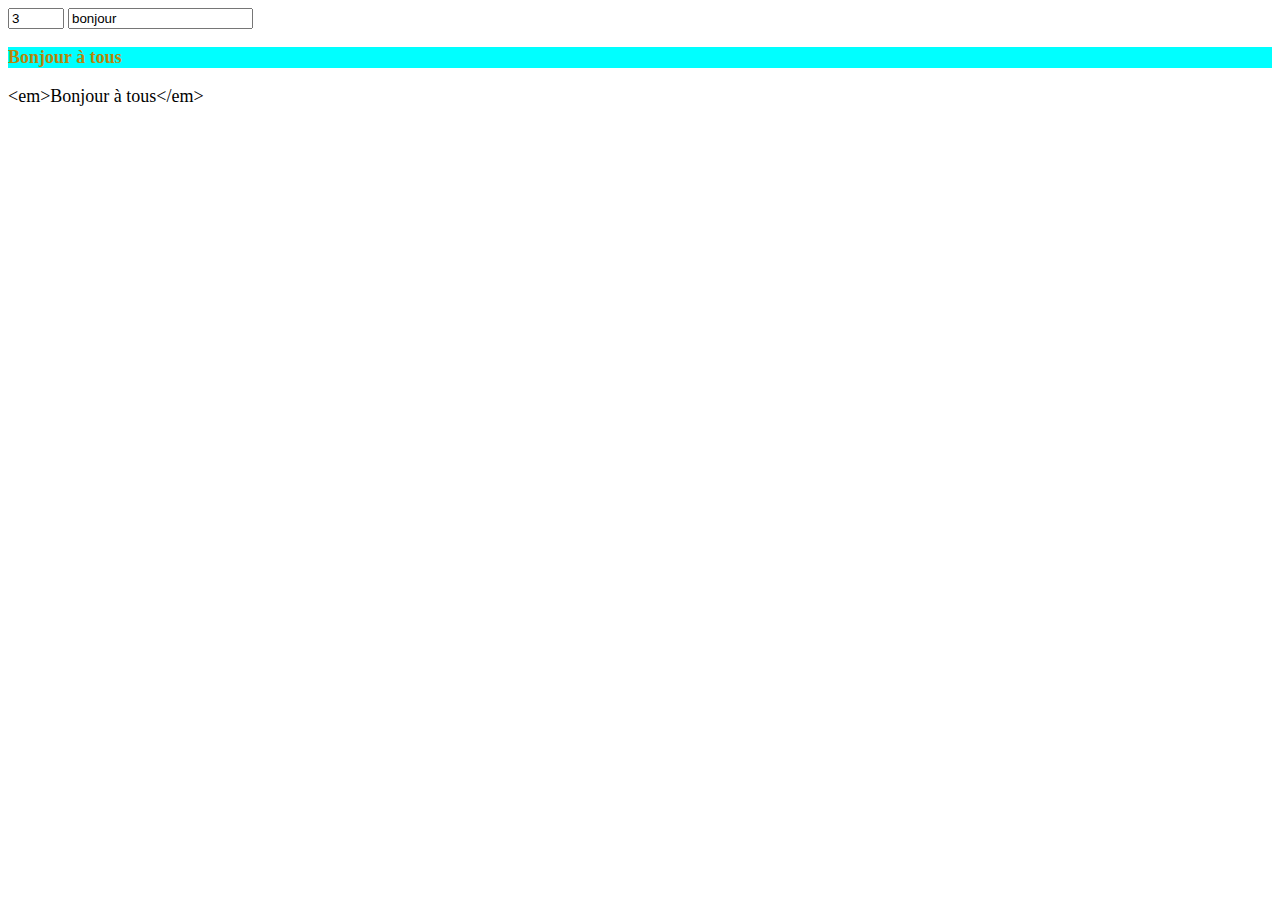
<file: demo/index.html>
<!DOCTYPE html>
<html lang="en">
<head>
    <meta charset="UTF-8">
    <meta name="viewport" content="width=device-width, initial-scale=1.0">
    <script text="text/Javascript" src="basedom.js" defer ></script>
    <link rel="stylesheet" href="style.css">
    <title>Debuter avec Javascript</title>

</head>
<body>
    <div>
        <input id="inputNumber" type="number" min="1" max="10" value="3">
        <input id="inputText" type="text" value="bonjour">
    <p id="lorem1" class="para blue strong"> Lorem ipsum dolor sit amet consectetur adipisicing elit. Qui cumque voluptatibus eaque, deserunt enim in quod pariatur amet perferendis fugiat.</p>

    <p id="lorem2" class="para">
        Lorem ipsum dolor, sit amet consectetur adipisicing elit. Iusto aliquam iure deleniti? Architecto, eos vel officia rem voluptatibus ipsum ea at voluptatem, voluptas dolorum facilis commodi iste libero, et alias?
    </p>
    
    </div>
    
</body>
</html>
</file>
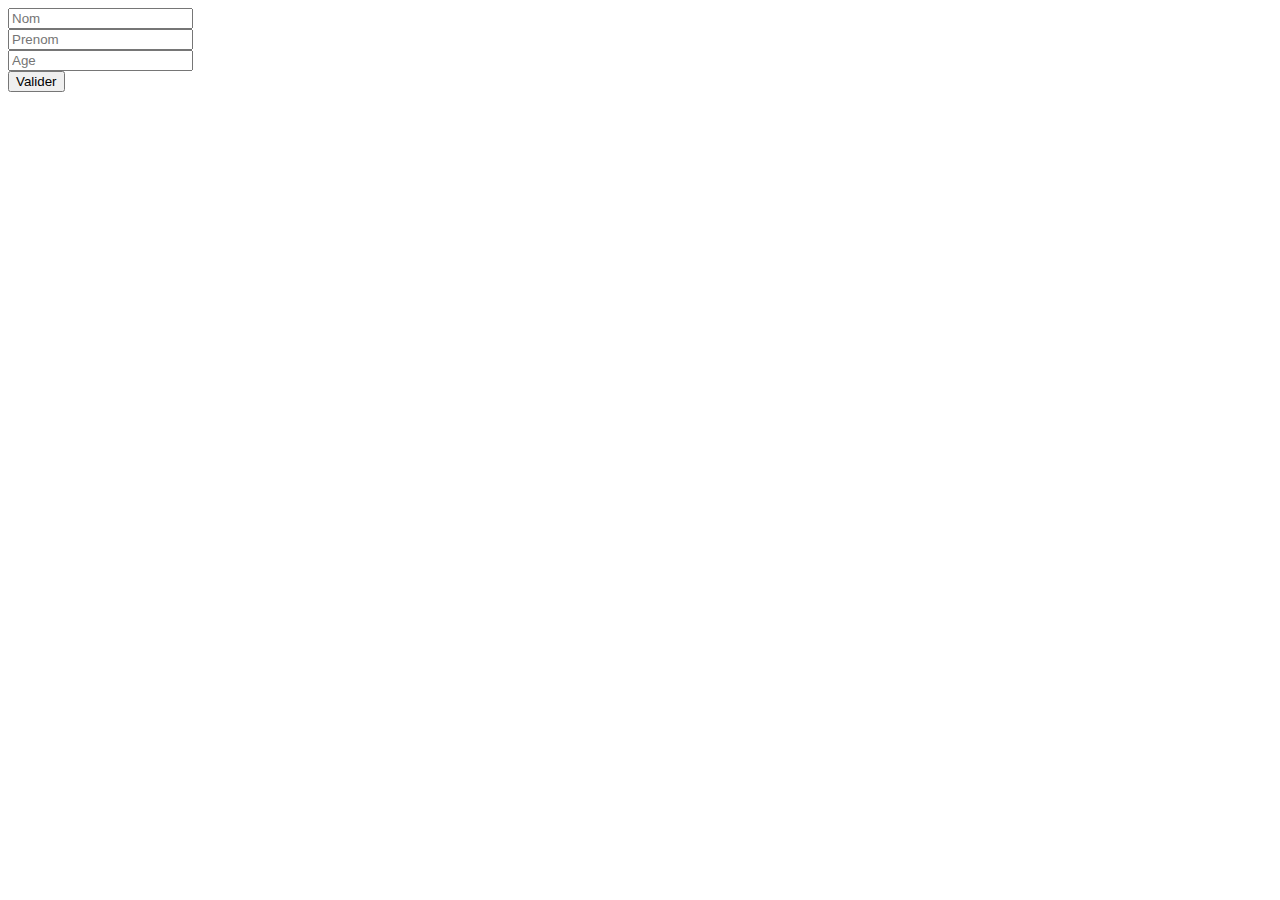
<file: demo/demo-event/index.html>
<!DOCTYPE html>
<html lang="en">
<head>
    <meta charset="UTF-8">
    <meta name="viewport" content="width=device-width, initial-scale=1.0">
    <script src="script.js" defer></script> 
    <title>Document</title>
</head>
<body>
    <input type="text" id="inputNom" placeholder="Nom"> <br>
    <input type="text" id="inputPrenom" placeholder="Prenom"> <br>
    <input type="number" id="inputAge" placeholder="Age"> <br>
    <button> Valider </button>
</body>
</html>
</file>
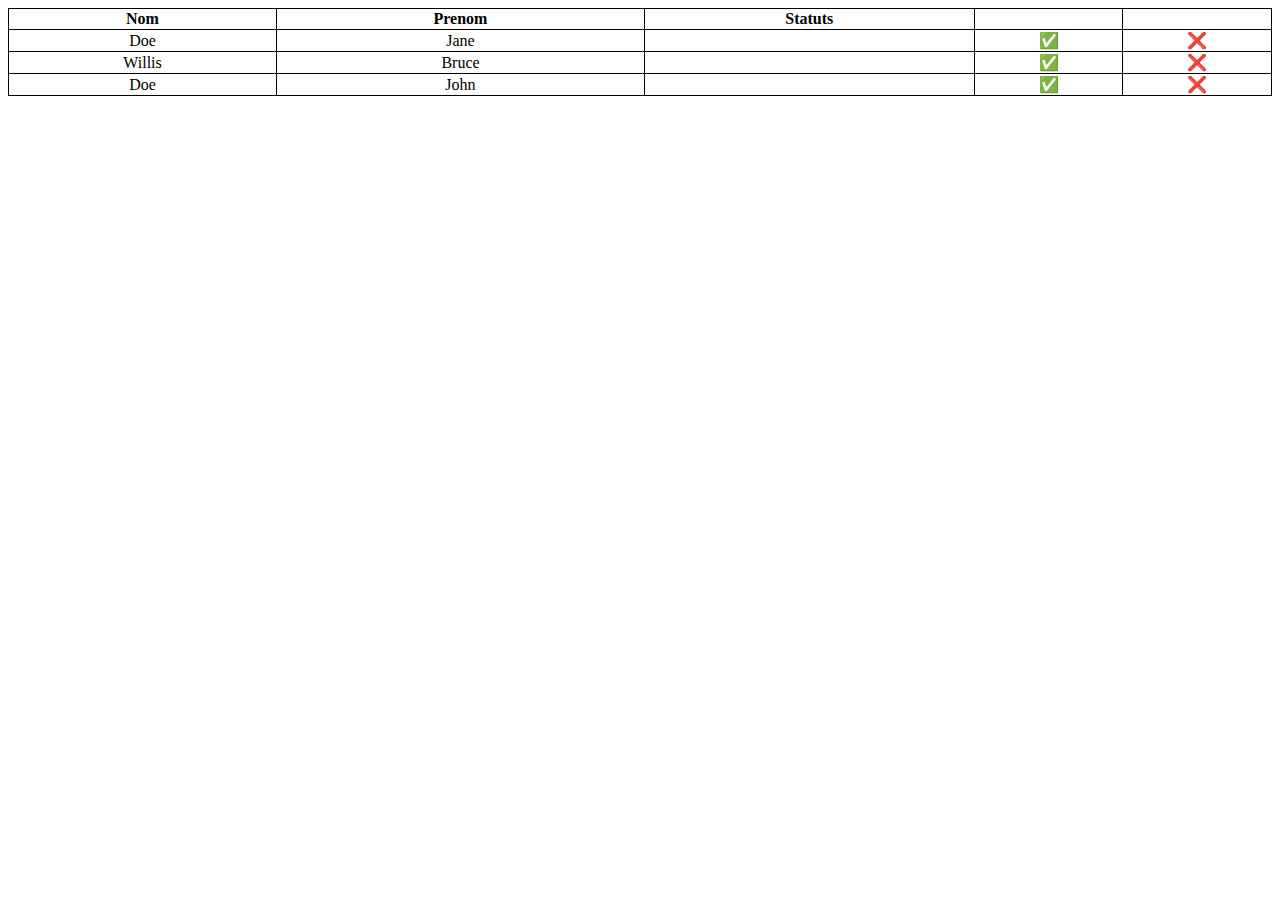
<file: Exos/exo-presence/index.html>
<!DOCTYPE html>
<html lang="en">
<head>
    <meta charset="UTF-8">
    <meta name="viewport" content="width=device-width, initial-scale=1.0">
    <title>Document</title>
    <link rel="stylesheet" href="style.css">
    <script src="script.js" defer ></script>
</head>
<body>
    <table>
        <tr>
            <thead>
                <th>Nom</th>
                <th>Prenom</th>
                <th> Statuts</th>
                <th></th>
                <th></th>
            </thead>
        </tr>
        <tbody>
            <tr>
                <td>Doe</td>
                <td> Jane</td>
                <td id="statut"></td>
                <td id="present">✅</td>
                <td id="absent">❌</td>
            </tr>
            <tr>
                <td>Willis</td>
                <td> Bruce</td>
                <td id="statut1"></td>
                <td id="present1">✅</td>
                <td id="absent1">❌</td>
            </tr>
            <tr>
                <td>Doe</td>
                <td> John</td>
                <td id="statut2"></td>
                <td id="present2">✅</td>
                <td id="absent2">❌</td>
            </tr>
        </tbody>
    </table>
</body>
</html>
</file>
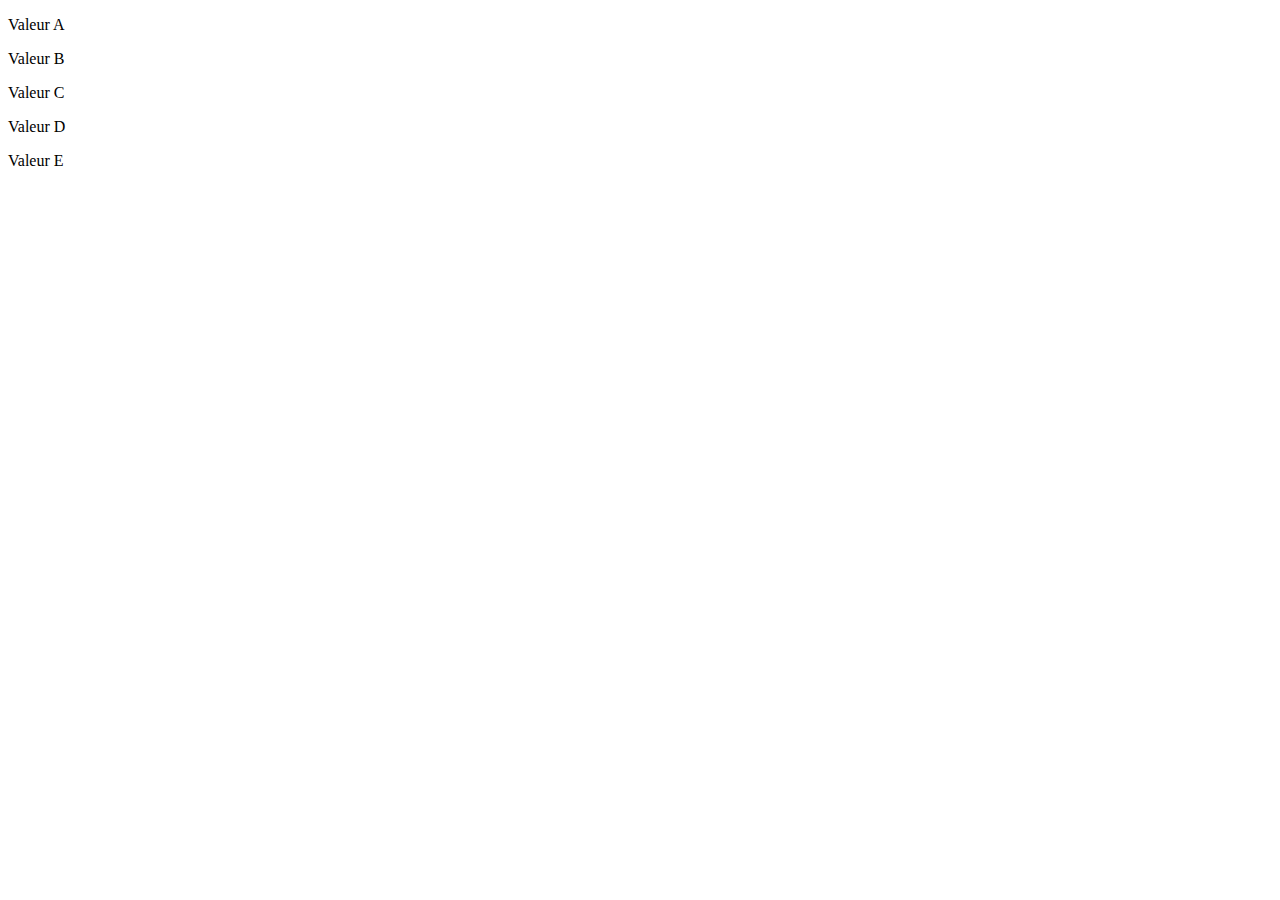
<file: Exos/exo3/index.html>
<!DOCTYPE html>
<html lang="en">
<head>
    <meta charset="UTF-8">
    <meta name="viewport" content="width=device-width, initial-scale=1.0">
    <title>Document</title>
    <script src="script.js" defer ></script> 
</head>
<body>
    <div>
        <p>Valeur A</p>
        <p>Valeur B</p>
        <p id="depart">Valeur C</p>
        <p>Valeur D</p>
        <p>Valeur E</p>
    </div>
</body>
</html>
</file>
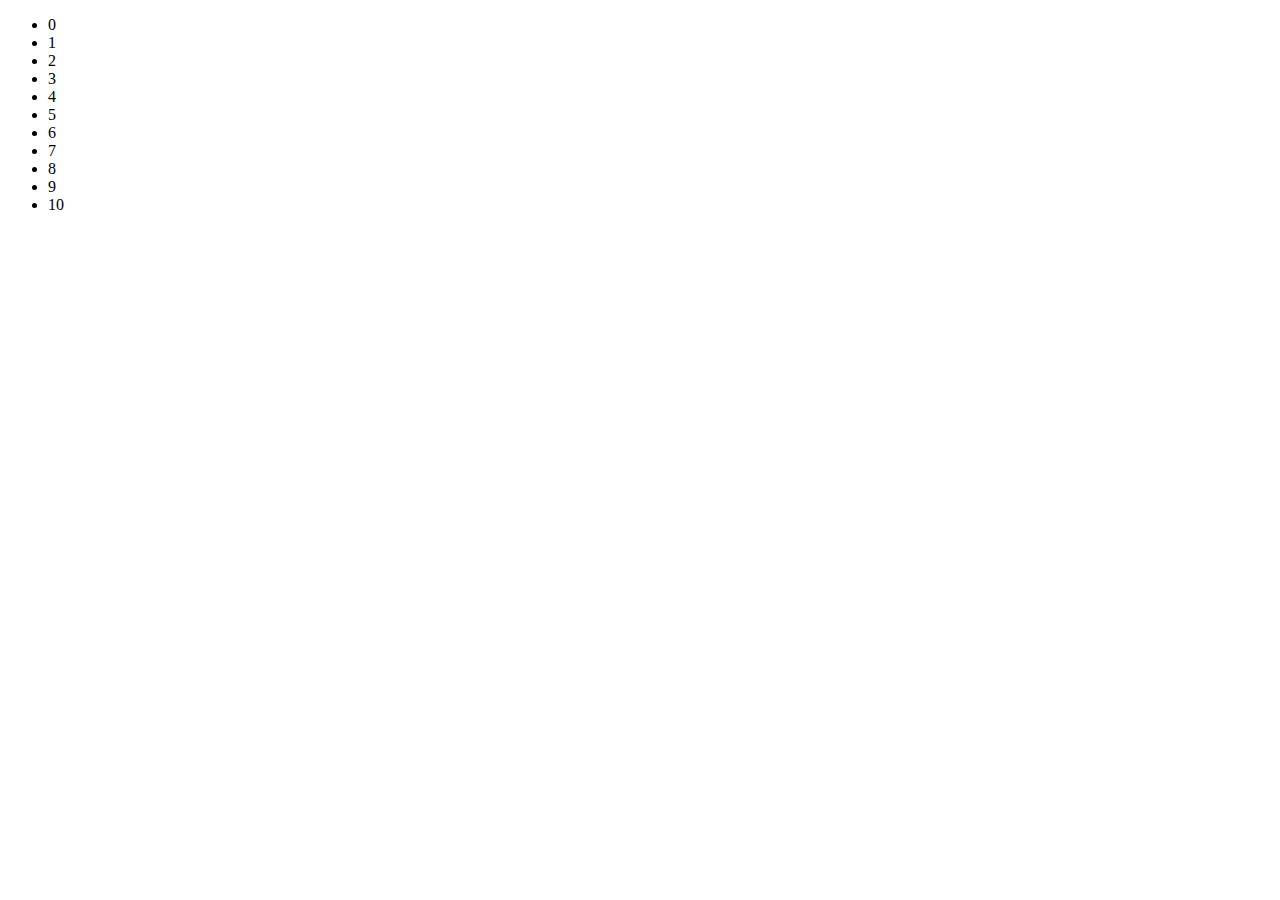
<file: Exos/exo4/index.html>
<!DOCTYPE html>
<html lang="en">
<head>
    <meta charset="UTF-8">
    <meta name="viewport" content="width=device-width, initial-scale=1.0">
    <script src="script.js" refer ></script>
    <title>Exo4</title>
</head>
<body>
    <div>
        <ul>
            <li>0</li>
            <li>1</li>
            <li>2</li>
            <li>3</li>
            <li>4</li>
            <li>5</li>
            <li>6</li>
            <li>7</li>
            <li>8</li>
            <li>9</li>
            <li>10</li>
        </ul>
    </div>
</body>
</html>
</file>
<file: demo/style.css>
.para{
    font-size: large;
}
.blue{
    background-color: aqua;
}

.strong{
    font-weight: bold ;
}

.red{
    background-color: red;
}

.textcolor{
    color :darkgoldenrod;
}
</file>
<file: Exos/exo-presence/style.css>
table{
    width: 100%;
    border-collapse: collapse;
}
th, td{
    border : 1px solid black;
    text-align: center;
}
</file>
